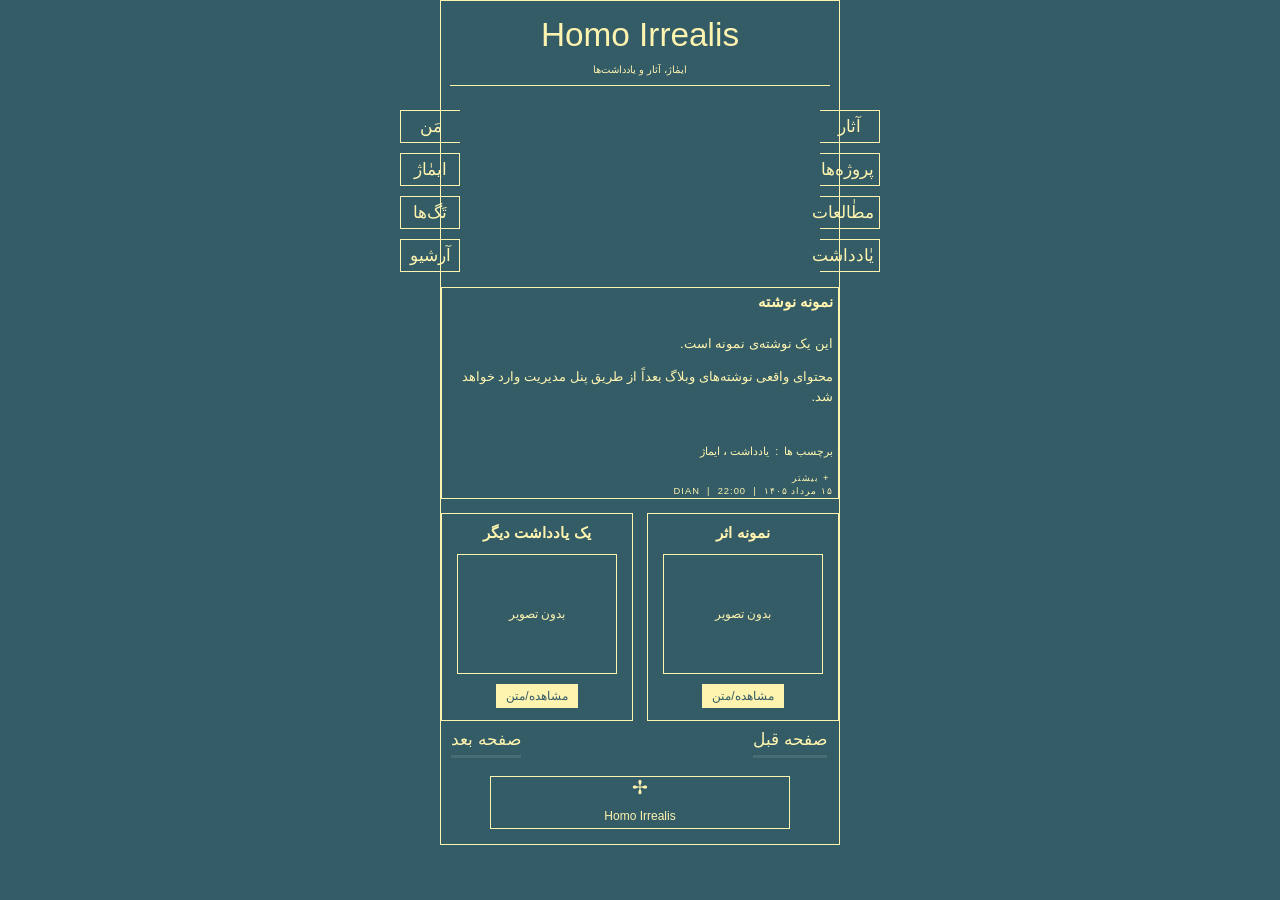
<file: index.html>
<!DOCTYPE html>
<html lang="fa" dir="rtl">
<head>

<meta charset="UTF-8">
<meta name="viewport" content="width=device-width, initial-scale=1">

<title>Homo Irrealis</title>

<meta name="description" content="Homo Irrealis">
<meta name="author" content="DIAN">

<style>

/* =========================
   FONTS
   ========================= */

@font-face {
    font-family: "Melodrame";
    src: url("https://raw.githubusercontent.com/HomoIrrealis/HomoIrrealis.github.io/main/assets/fonts/Relationship%20of%20m%C3%A9lodrame.ttf") format("truetype");
    font-weight: normal;
    font-style: normal;
}

@font-face {
    font-family: "Lion";
    src: url("https://raw.githubusercontent.com/HomoIrrealis/HomoIrrealis.github.io/main/assets/fonts/Lion.ttf") format("truetype");
    font-weight: normal;
    font-style: normal;
}

@font-face {
    font-family: "Abar";
    src: url("https://raw.githubusercontent.com/HomoIrrealis/HomoIrrealis.github.io/main/assets/fonts/AbarHigh-Regular.ttf") format("truetype");
    font-weight: normal;
    font-style: normal;
}

@font-face {
    font-family: "Azar";
    src: url("https://raw.githubusercontent.com/HomoIrrealis/HomoIrrealis.github.io/main/assets/fonts/Azar.ttf") format("truetype");
    font-weight: normal;
    font-style: normal;
}


/* =========================
   MAIN PAGE
   ========================= */

* {
    box-sizing: border-box;
}

html {
    margin: 0;
    padding: 0;
}

body {
    margin: 0;
    padding: 0;
    overflow-y: auto;

    font-family: "Abar", sans-serif;
    color: #FEF4AF;
    background: #335C67;
}


/* =========================
   MAIN CONTAINERS
   ========================= */

#Grannyone {
    width: 520px;

    margin-left: auto;
    margin-right: auto;

    padding-left: 20px;
    padding-right: 20px;
}

#Granny {
    width: 400px;

    margin-left: auto;
    margin-right: auto;

    border: 1px solid #FEF4AF;
}


/* =========================
   LINKS
   ========================= */

a {
    font-family: "Lion", sans-serif;

    color: #FEF4AF;
    text-decoration: none;

    transition: .1s;
}

a:hover {
    color: #FEF4AF;
    text-decoration: none;
}

a:visited {
    color: #FEF4AF;
}


/* =========================
   PAGE NAVIGATION
   ========================= */

#no {
    height: 20px;
    width: 380px;

    float: right;

    padding: 2px;
    padding-bottom: 0;
    padding-top: 3px;

    margin-bottom: 35px;
    margin-right: 10px;
}


/* =========================
   POSTS GRID
   ========================= */

.posts-grid {
    width: 100%;

    display: flex;
    flex-wrap: wrap;

    justify-content: center;
    align-items: flex-start;

    gap: 14px;
}


/* =========================
   POST ITEMS
   ========================= */

.post-item {
    width: calc(50% - 7px);

    box-sizing: border-box;

    margin: 0;
}


/* =========================
   FIXED POST
   ========================= */

.post-item:first-child {
    width: 100%;
    margin: 0;
}


/* =========================
   POST BOX
   ========================= */

.post-item .Main {

    direction: ltr;

    width: 100%;

    box-sizing: border-box;

    border: 1px solid #FEF4AF;

    margin: 0;

    padding-right: 0;
}

.post-item:first-child .Main {
    padding-right: 5px;
}


/* =========================
   NORMAL POSTS
   ========================= */

.post-item:not(:first-child) .Main {
    min-height: 190px;
}


/* =========================
   POST
   ========================= */

.MP {
    padding-bottom: 10px;
}

.Mc {
    padding-bottom: 2px;

    font-size: 7pt;

    direction: rtl;

    color: #FEF4AF;

    text-align: right;

    letter-spacing: 1px;

    font-family: "Lion", sans-serif;
}

.post-item:not(:first-child) .Mc {
    display: none;
}


/* =========================
   POST TITLE
   ========================= */

.THP {

    font-size: 15px;

    text-align: right;

    padding-top: 5px;

    margin-left: auto;
    margin-right: auto;

    font-weight: bold;

    direction: rtl;

    font-family: "Lion", sans-serif;
}

.post-item:not(:first-child) .THP {

    text-align: center;

    padding-top: 10px;
    padding-left: 5px;
    padding-right: 5px;
}


/* =========================
   POST CONTENT
   ========================= */

.PTB {

    width: 100%;
    max-width: 100%;

    box-sizing: border-box;

    word-wrap: break-word;
    overflow-wrap: break-word;

    direction: rtl;

    padding: 1px;

    font-size: 13px;

    text-align: right;

    line-height: 155%;

    padding-top: 10px;
    padding-right: 0;

    font-family: "Abar", sans-serif;
}

.post-item:not(:first-child) .MP {
    display: none;
}


/* =========================
   POST CONTENT IMAGES
   ========================= */

.PTB img {
    max-width: 100%;
    height: auto;
}


/* =========================
   PREVIEW IMAGE
   ========================= */

.preview-image {

    width: 160px;
    height: 120px;

    object-fit: cover;

    display: block;

    margin: 12px auto 10px auto;

    border: 1px solid #FEF4AF;

    box-sizing: border-box;
}

.preview-no-image {

    width: 160px;
    height: 120px;

    margin: 12px auto 10px auto;

    border: 1px solid #FEF4AF;

    box-sizing: border-box;

    display: flex;

    align-items: center;
    justify-content: center;

    font-family: "Lion", sans-serif;

    font-size: 9pt;

    direction: rtl;
}


/* =========================
   VIEW TEXT BUTTON
   ========================= */

.preview-link {

    display: block;

    width: fit-content;

    margin: 8px auto 12px auto;

    padding: 4px 9px;

    border: 1px solid #FEF4AF;

    font-family: "Lion", sans-serif;

    font-size: 9pt;

    color: #335C67 !important;

    background: #FEF4AF;

    text-decoration: none;

    direction: rtl;

    text-align: center;

    box-sizing: border-box;
}

.preview-link:hover {

    color: #FEF4AF !important;

    background: #335C67;

    text-decoration: none;
}


/* =========================
   TITLES
   ========================= */

.Titlebox {

    font-size: 14pt;

    display: block;

    font-family: "Azar", sans-serif;

    direction: rtl;

    text-align: center;

    margin-bottom: 10px;
}


.Title {

    font-size: 13pt;

    display: block;

    font-family: "Azar", sans-serif;

    padding: 5px;

    border: 1px solid #FEF4AF;

    margin-bottom: 10px;

    border-left-width: 0;
}

.Title:hover {

    color: #335C67;

    text-decoration: none;

    background: #FEF4AF;
}


/* =========================
   TOP BUTTONS
   ========================= */

#Topright {

    width: 60px;

    text-align: center;

    padding-top: 10px;
    padding-bottom: 5px;

    float: right;

    margin-left: auto;

    margin-top: 100px;
}


#Topleft {

    width: 60px;

    text-align: center;

    padding-top: 10px;
    padding-bottom: 5px;

    float: left;

    margin-left: auto;

    margin-top: 100px;
}


/* =========================
   SIDE
   ========================= */

#side {

    width: 300px;

    margin-left: auto;
    margin-right: auto;
}

#col {

    height: auto;
    overflow: hidden;

    width: 300px;
    max-width: 300px;

    text-align: center;

    font-size: 9pt;

    padding-bottom: 5px;

    border: 1px solid #FEF4AF;

    margin-bottom: 15px;

    margin-left: auto;
    margin-right: auto;

    font-family: "Lion", sans-serif;
}


/* =========================
   ABOUT
   ========================= */

.Titleabout {

    font-size: 13pt;

    display: block;

    font-family: "Azar", sans-serif;

    padding: 5px;

    border: 1px solid #FEF4AF;

    margin-bottom: 10px;

    border-right-width: 0;

    cursor: pointer;
}

.Titleabout:hover {

    color: #335C67;

    text-decoration: none;

    background: #FEF4AF;
}

.colabout {

    height: auto;
    overflow: hidden;

    width: 300px;
    max-width: 300px;

    text-align: center;

    font-size: 9pt;

    padding-bottom: 10px;

    border: 1px dashed #FEF4AF;

    margin-bottom: 15px;

    margin-left: auto;
    margin-right: auto;

    display: none;

    direction: rtl;

    font-family: "Lion", sans-serif;
}


/* =========================
   LINKS SECTION
   ========================= */

.Titlelink {

    font-size: 13pt;

    display: block;

    font-family: "Azar", sans-serif;

    padding: 5px;

    border: 1px solid #FEF4AF;

    margin-bottom: 10px;

    cursor: pointer;
}

.Titlelink:hover {

    color: #335C67;

    text-decoration: none;

    background: #FEF4AF;
}

.collink {

    height: auto;
    overflow: hidden;

    width: 300px;
    max-width: 300px;

    text-align: center;

    font-size: 9pt;

    padding-bottom: 10px;

    border: 1px dashed #FEF4AF;

    margin-bottom: 15px;

    margin-left: auto;
    margin-right: auto;

    display: none;

    direction: rtl;

    font-family: "Lion", sans-serif;
}


/* =========================
   TAGS
   ========================= */

.Titletag {

    font-size: 13pt;

    display: block;

    font-family: "Azar", sans-serif;

    padding: 5px;

    border: 1px solid #FEF4AF;

    margin-bottom: 10px;

    cursor: pointer;
}

.Titletag:hover {

    color: #335C67;

    text-decoration: none;

    background: #FEF4AF;
}

.coltag {

    height: auto;
    overflow: hidden;

    width: 300px;
    max-width: 300px;

    text-align: center;

    font-size: 9pt;

    padding-bottom: 10px;

    border: 1px dashed #FEF4AF;

    margin-bottom: 15px;

    margin-left: auto;
    margin-right: auto;

    display: none;

    direction: rtl;

    font-family: "Lion", sans-serif;
}


/* =========================
   ARCHIVE
   ========================= */

.Titlearchive {

    font-size: 13pt;

    display: block;

    font-family: "Azar", sans-serif;

    padding: 5px;

    border: 1px solid #FEF4AF;

    margin-bottom: 10px;

    cursor: pointer;
}

.Titlearchive:hover {

    color: #335C67;

    text-decoration: none;

    background: #FEF4AF;
}

.colarchive {

    height: auto;
    overflow: hidden;

    width: 300px;
    max-width: 300px;

    text-align: center;

    font-size: 9pt;

    padding-bottom: 10px;

    border: 1px dashed #FEF4AF;

    margin-bottom: 15px;

    margin-left: auto;
    margin-right: auto;

    display: none;

    direction: rtl;

    font-family: "Lion", sans-serif;
}


/* =========================
   CATEGORIES
   ========================= */

.Titlecategory {

    font-size: 13pt;

    display: block;

    font-family: "Azar", sans-serif;

    padding: 5px;

    border: 1px solid #FEF4AF;

    margin-bottom: 10px;

    cursor: pointer;

    border-left-width: 0;
}

.Titlecategory:hover {

    color: #335C67;

    text-decoration: none;

    background: #FEF4AF;
}

.colcategory {

    height: auto;
    overflow: hidden;

    width: 300px;
    max-width: 300px;

    text-align: center;

    font-size: 9pt;

    padding-bottom: 10px;

    border: 1px dashed #FEF4AF;

    margin-bottom: 15px;

    margin-left: auto;
    margin-right: auto;

    display: none;

    direction: rtl;

    font-family: "Lion", sans-serif;
}


/* =========================
   PREVIOUS / NEXT
   ========================= */

.inside {

    text-align: center;

    padding-top: 5px;

    font-family: "Lion", sans-serif;

    padding-bottom: 5px;

    font-size: 13pt;

    color: #FEF4AF;

    border-bottom: 3px solid rgba(255,255,255,.1);

    margin-bottom: 5px;
}


/* =========================
   BLOG HEADER
   ========================= */

#pic {

    width: 380px;

    text-align: center;

    border-bottom: 1px solid #FEF4AF;

    margin: 10px auto;

    padding-top: 5px;
}

#pic > a {

    font-family: "Melodrame", sans-serif;

    font-size: 25pt;

    color: #FEF4AF;
}

#pic p {

    font-family: "Lion", sans-serif;

    font-size: 10px;
}


/* =========================
   IMAGES
   ========================= */

img {

    max-width: 372px;
}


/* =========================
   TEXT SELECTION
   ========================= */

::-moz-selection {

    background-color: #FEF4AF;

    color: #335C67;
}

::selection {

    background-color: #FEF4AF;

    color: #335C67;
}


/* =========================
   SCROLLBAR
   ========================= */

::-webkit-scrollbar {

    background-color: #FEF4AF;

    width: 7px;
}

::-webkit-scrollbar-thumb {

    background-color: #335C67;

    border-radius: 25px;

    border: 1px solid #FEF4AF;
}

::-webkit-scrollbar-thumb:hover {

    background-color: #FEF4AF;
}


/* =========================
   MOBILE
   ========================= */

@media screen and (max-width: 700px) {

    #Grannyone {

        width: 100%;

        padding-left: 10px;
        padding-right: 10px;
    }

    #Granny {

        width: 400px;

        max-width: 100%;
    }

    #pic {

        width: calc(100% - 20px);
    }

    #Topright,
    #Topleft {

        position: relative;

        margin-top: 60px;
    }

    #Topright {

        margin-right: 5px;
    }

    #Topleft {

        margin-left: 5px;
    }

    #side {

        max-width: 100%;
    }

    #col {

        max-width: 100%;
    }

    .post-item {

        width: calc(50% - 7px);
    }

    img {

        max-width: 100%;
    }
}

@media screen and (max-width: 480px) {

    #Topright,
    #Topleft {

        float: none;

        display: block;

        width: 100%;

        margin-top: 20px;
    }

    #Topright .Title,
    #Topright .Titlecategory,
    #Topleft .Titleabout,
    #Topleft .Titlelink,
    #Topleft .Titletag,
    #Topleft .Titlearchive {

        width: 60px;

        margin-left: auto;
        margin-right: auto;
    }

    .post-item {

        width: 100%;
    }

    .post-item:first-child {

        width: 100%;
    }

    #no {

        width: 100%;

        margin-right: 0;
    }
}

</style>

</head>


<body>

<div id="Grannyone">


<!-- =========================
     LEFT MENU
     ========================= -->

<div id="Topleft">

    <div class="Titleabout" onclick="goProfile()">
        مَن
    </div>

    <div class="Titlelink" onclick="toggleSection('links')">
        ایمٰاژ
    </div>

    <div class="Titletag" onclick="toggleSection('tags')">
        تَگ‌ها
    </div>

    <div class="Titlearchive" onclick="toggleSection('archive')">
        آرشیو
    </div>

</div>


<!-- =========================
     RIGHT MENU
     ========================= -->

<div id="Topright">

    <div class="Titlecategory" onclick="toggleSection('categories')">
        آثار
    </div>

    <a href="category.html?category=projects" class="Title">
        پروژه‌ها
    </a>

    <a href="category.html?category=studies" class="Title">
        مطٰالعات
    </a>

    <a href="category.html?category=notes" class="Title">
        یٰادداشت
    </a>

</div>


<!-- =========================
     MAIN BLOG
     ========================= -->

<div id="Granny">


<!-- =========================
     BLOG HEADER
     ========================= -->

<div id="pic">

    <a href="index.html">
        Homo Irrealis
    </a>

    <p>
        ایمٰاژ، آثار و یادداشت‌ها
    </p>

</div>


<!-- =========================
     ABOUT
     ========================= -->

<div class="colabout" id="section-about">

    <div class="Titlebox">
        درباره من ...
    </div>

    <p>
        این بخش برای معرفی صاحب وبلاگ است.
    </p>

</div>


<!-- =========================
     CATEGORIES
     ========================= -->

<div class="colcategory" id="section-categories">

    <div class="Titlebox">
        ✢
    </div>

    <a href="category.html?category=projects"
       style="font-size:9pt;display:block">
        پروژه‌ها
    </a>

    <a href="category.html?category=studies"
       style="font-size:9pt;display:block">
        مطالعات
    </a>

    <a href="category.html?category=notes"
       style="font-size:9pt;display:block">
        یادداشت
    </a>

</div>


<!-- =========================
     PINTEREST
     ========================= -->

<div class="collink" id="section-links">

    <div class="Titlebox">
        Pinterest
    </div>

    <a
        data-pin-do="embedBoard"
        data-pin-board-width="280"
        data-pin-scale-height="200"
        data-pin-scale-width="80"
        href="https://www.pinterest.com/itsnyctophilia/21-%CA%BCtill-i-die/">
    </a>

</div>


<!-- =========================
     TAGS
     ========================= -->

<div class="coltag" id="section-tags">

    <div class="Titlebox">
        برچسب ها
    </div>

    <div id="tag-list"></div>

</div>


<!-- =========================
     ARCHIVE
     ========================= -->

<div class="colarchive" id="section-archive">

    <div class="Titlebox">
        ارشیو مطالب
    </div>

    <div id="archive-list"></div>

</div>


<!-- =========================
     POSTS
     ========================= -->

<div class="posts-grid" id="posts-container">
</div>


<!-- =========================
     NEXT / PREVIOUS
     ========================= -->

<div id="no">

    <a href="#" class="inside" style="float:right" id="previous-page">
        صفحه قبل
    </a>

    <a href="#" class="inside" style="float:left" id="next-page">
        صفحه بعد
    </a>

</div>


<!-- =========================
     SIDE
     ========================= -->

<div id="side">

    <div id="col">

        <div class="Titlebox">
            ✢
        </div>

        <span>
            Homo Irrealis
        </span>

    </div>

</div>


</div>

</div>


<script>

/* =========================
   BLOG DATA
   =========================

   بعداً پنل مدیریت این بخش را
   به صورت خودکار مدیریت می‌کند.
*/

const posts = [

    {
        id: 1,

        title: "نمونه نوشته",

        date: "۱۵ مرداد ۱۴۰۵",

        time: "22:00",

        author: "DIAN",

        category: "notes",

        tags: [
            "یادداشت",
            "ایماژ"
        ],

        image: "",

        content: `
            <p>
                این یک نوشته‌ی نمونه است.
            </p>

            <p>
                محتوای واقعی نوشته‌های وبلاگ
                بعداً از طریق پنل مدیریت وارد خواهد شد.
            </p>
        `
    },

    {
        id: 2,

        title: "نمونه اثر",

        date: "۱۴ مرداد ۱۴۰۵",

        time: "18:30",

        author: "DIAN",

        category: "projects",

        tags: [
            "پروژه",
            "اثر"
        ],

        image: "",

        content: `
            <p>
                این قسمت برای نمایش یک اثر نمونه است.
            </p>
        `
    },

    {
        id: 3,

        title: "یک یادداشت دیگر",

        date: "۱۳ مرداد ۱۴۰۵",

        time: "16:00",

        author: "DIAN",

        category: "studies",

        tags: [
            "مطالعات"
        ],

        image: "",

        content: `
            <p>
                محتوای نمونه‌ی نوشته.
            </p>
        `
    }

];


/* =========================
   CREATE POST
   ========================= */

function createPost(post, index) {

    const article = document.createElement("div");

    article.className = "post-item";

    let imageHTML = "";

    if (post.image) {

        imageHTML = `
            <img
                src="${post.image}"
                class="preview-image"
                alt="${escapeHTML(post.title)}"
            >
        `;

    } else {

        imageHTML = `
            <div class="preview-no-image">
                بدون تصویر
            </div>
        `;

    }


    article.innerHTML = `

        <div class="Main">

            <div class="THP">

                <a href="post.html?id=${post.id}">
                    ${escapeHTML(post.title)}
                </a>

            </div>


            <div class="MP">

                <div class="PTB">

                    ${post.content}

                    ${
                        post.tags && post.tags.length
                        ?
                        `
                        <br>

                        <span style="font-size:8pt">
                            برچسب ها &nbsp;:&nbsp;
                        </span>

                        ${post.tags.map(tag => `
                            <a href="tag.html?tag=${encodeURIComponent(tag)}">
                                <span style="font-size:8pt">
                                    ${escapeHTML(tag)}
                                </span>
                            </a>
                        `).join("، ")}
                        `
                        :
                        ""
                    }

                </div>

            </div>


            <div class="Mc">

                <a href="post.html?id=${post.id}">
                    &nbsp;+ بیشتر&nbsp;
                </a>

            </div>


            <div class="Mc">

                ${escapeHTML(post.date)}

                &nbsp;|&nbsp;

                ${escapeHTML(post.time)}

                &nbsp;|&nbsp;

                ${escapeHTML(post.author)}

            </div>


            ${
                index !== 0
                ?
                `
                <div class="post-preview">

                    ${imageHTML}

                    <a
                        href="post.html?id=${post.id}"
                        class="preview-link"
                    >
                        مشاهده/متن
                    </a>

                </div>
                `
                :
                ""
            }

        </div>
    `;


    return article;
}


/* =========================
   RENDER POSTS
   ========================= */

function renderPosts() {

    const container =
        document.getElementById("posts-container");

    container.innerHTML = "";

    posts.forEach((post, index) => {

        container.appendChild(
            createPost(post, index)
        );

    });

}


/* =========================
   TAGS
   ========================= */

function renderTags() {

    const container =
        document.getElementById("tag-list");

    const tags = {};

    posts.forEach(post => {

        if (!post.tags) return;

        post.tags.forEach(tag => {

            if (!tags[tag]) {
                tags[tag] = 0;
            }

            tags[tag]++;

        });

    });


    container.innerHTML =
        Object.keys(tags).map(tag => {

            return `
                <a
                    href="tag.html?tag=${encodeURIComponent(tag)}"
                    style="font-size:9pt;display:block"
                >
                    ${escapeHTML(tag)}
                    (${tags[tag]})
                </a>
            `;

        }).join("");

}


/* =========================
   ARCHIVE
   ========================= */

function renderArchive() {

    const container =
        document.getElementById("archive-list");

    container.innerHTML =
        posts.map(post => {

            return `
                <a
                    href="post.html?id=${post.id}"
                    style="font-size:9pt;display:block"
                >
                    ${escapeHTML(post.title)}
                </a>
            `;

        }).join("");

}


/* =========================
   SIDEBAR
   ========================= */

function toggleSection(section) {

    const sections = [
        "categories",
        "links",
        "tags",
        "archive"
    ];

    sections.forEach(name => {

        const element =
            document.getElementById(
                "section-" + name
            );

        if (!element) return;

        if (name === section) {

            if (
                element.style.display === "block"
            ) {

                element.style.display = "none";

            } else {

                element.style.display = "block";

            }

        } else {

            element.style.display = "none";

        }

    });

}


/* =========================
   PROFILE
   ========================= */

function goProfile() {

    window.location.href =
        "profile.html";

}


/* =========================
   SECURITY / HTML ESCAPE
   ========================= */

function escapeHTML(value) {

    const div =
        document.createElement("div");

    div.textContent = value;

    return div.innerHTML;

}


/* =========================
   INITIALIZE
   ========================= */

document.addEventListener(
    "DOMContentLoaded",
    function() {

        renderPosts();

        renderTags();

        renderArchive();

    }
);

</script>


<!-- Pinterest -->

<script
    async
    defer
    src="https://assets.pinterest.com/js/pinit.js">
</script>


</body>
</html>  </div>
</file>
